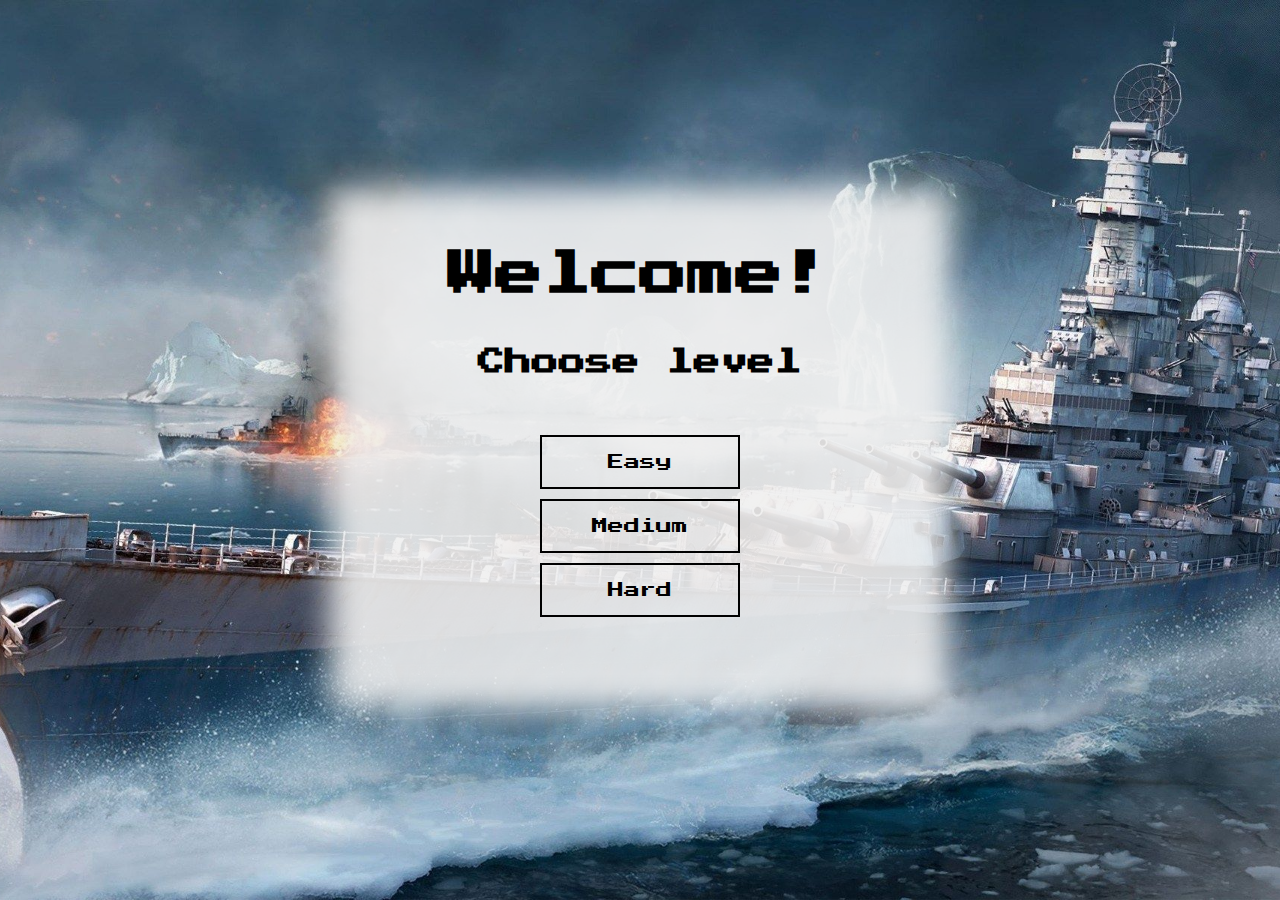
<file: index.html>
<!DOCTYPE html>
<html lang="en">
  <head>
    <meta charset="UTF-8" />
    <meta http-equiv="X-UA-Compatible" content="IE=edge" />
    <meta name="viewport" content="width=device-width, initial-scale=1.0" />
    <title>War ship</title>
    <link rel="stylesheet" href="style.css" />
    <link rel="preconnect" href="https://fonts.googleapis.com" />
    <link rel="preconnect" href="https://fonts.gstatic.com" crossorigin />
    <link
      href="https://fonts.googleapis.com/css2?family=Press+Start+2P&display=swap"
      rel="stylesheet"
    />
  </head>
  <body oncontextmenu="return false;">
    <button class="goBack" id="goBack">
      <p>Back</p>
    </button>
    <p class="alert" id="alert"></p>
    <section class="welcome">
      <h1>Welcome!</h1>
      <h2>Choose level</h2>
      <div class="levels">
        <div class="level" data-level="easy">
          <p data-level="easy">Easy</p>
        </div>
        <div class="level" data-level="medium">
          <p data-level="medium">Medium</p>
        </div>
        <div class="level" data-level="hard">
          <p data-level="hard">Hard</p>
        </div>
      </div>
    </section>
    <section class="gameCreator" id="gameCreator">
      <section class="content">
        <div class="wrapper" id="map">
          <div class="navY" id="navY"></div>
          <div class="navX" id="navX"></div>
        </div>
      </section>
      <section class="content2">
        <h1>SHIP BASE</h1>
        <div class="shipBase" id="shipBase"></div>
      </section>
      <button class="play" id="play">PLAY</button>
    </section>
    <script src="./script.js" type="module"></script>
  </body>
</html>
</file>
<file: style.css>
* {
  padding: 0;
  margin: 0;
  box-sizing: border-box;
  font-family: "Press Start 2P", cursive;
}

body {
  display: flex;
  justify-content: center;
  align-items: center;
  min-height: 100vh;
  background-image: url(zdj/bgimage2.jpg);
  background-position: center;
  background-size: cover;
}

.wrapper {
  width: 504px;
  height: 504px;
  border: 2px solid black;
  display: flex;
  flex-wrap: wrap;
  background-image: url(zdj/ocean.png);
  background-repeat: repeat;
  background-position: center;
  position: relative;
  -webkit-box-shadow: -15px -15px 34px 15px rgba(239, 239, 239, 1);
  -moz-box-shadow: -10px -10px 34px 15px rgba(239, 239, 239, 1);
  box-shadow: -10px -10px 50px 35px rgba(239, 239, 239, 1);
}

.goBack {
  position: absolute;
  left: 20px;
  top: 20px;
  cursor: pointer;
  background-color: rgba(239, 239, 239, 0.9);
  -webkit-box-shadow: 0px 0px 30px 30px rgba(239, 239, 239, 0.9);
  -moz-box-shadow: 0px 0px 30px 30px rgba(239, 239, 239, 0.9);
  box-shadow: 0px 0px 30px 30px rgba(239, 239, 239, 0.9);
  display: none;
  border: none;
}

.gameCreator {
  display: none;
  position: relative;
}

.navY,
.navX {
  position: absolute;
  font-size: 20px;
}

.navX {
  left: -42px;
  text-align: center;
}
.navX div {
  line-height: 50px;
}

.navY {
  top: -25px;
  display: flex;
}
.navY div {
  width: 50px;
  text-align: center;
}

.content {
  display: none;
}

.content2 {
  display: none;
  height: 500px;
  width: 330px;
  margin-left: 50px;
  background-color: rgba(255, 255, 255, 0.411);
  border-radius: 10px;
  position: relative;
}

.content2 h1 {
  font-size: 25px;
  line-height: 50px;
  text-align: center;
}
.shipBase {
  padding: 20px;
  display: flex;
  height: auto;
  justify-content: flex-start;
  align-items: flex-start;
  flex-wrap: wrap;
}

.shipBig {
  height: 150px;
  cursor: pointer;
}

.shipMedium {
  height: 100px;
  cursor: pointer;
}

.hide {
  display: none;
}

.shipContainer {
  border: 1px solid grey;
  cursor: pointer;
  width: 50px;
  height: 50px;
  display: flex;
  justify-content: center;
  align-items: center;
}

.shipContainer img {
  position: relative;
  cursor: pointer;
}

.welcome {
  width: 100%;
  max-width: 500px;
  height: 400px;
  background-color: rgba(239, 239, 239, 0.9);
  -webkit-box-shadow: 0px 0px 30px 61px rgba(239, 239, 239, 0.9);
  -moz-box-shadow: 0px 0px 30px 61px rgba(239, 239, 239, 0.9);
  box-shadow: 0px 0px 30px 61px rgba(239, 239, 239, 0.9);
  display: flex;
  flex-direction: column;
  align-items: center;
}

.welcome h1 {
  font-size: 48px;
}

.welcome h2 {
  margin: 50px auto;
  font-size: 27px;
}

.level {
  margin: 10px auto;
  width: 200px;
  line-height: 50px;
  cursor: pointer;
  text-align: center;
  border: 2px solid black;
}
.activeTile {
  background-color: #00ff0c59;
}

.blocker {
  background-color: #ff000059;
}

.play {
  position: absolute;
  font-size: 20px;
  width: 200px;
  line-height: 40px;
  background-color: rgba(239, 239, 239, 0.9);
  -webkit-box-shadow: 0px 0px 20px 20px rgba(239, 239, 239, 0.9);
  -moz-box-shadow: 0px 0px 20px 20px rgba(239, 239, 239, 0.9);
  box-shadow: 0px 0px 20px 20px rgba(239, 239, 239, 0.9);
  border: none;
  left: 50%;
  transform: translateX(-50%);
  bottom: -70px;
  cursor: pointer;
}

.alert {
  position: absolute;
  top: 15px;
  font-size: 12px;
  color: red;
}

.vertical {
  transform: rotate(0deg);
}
.horizontal {
  transform: rotate(270deg);
}
</file>
